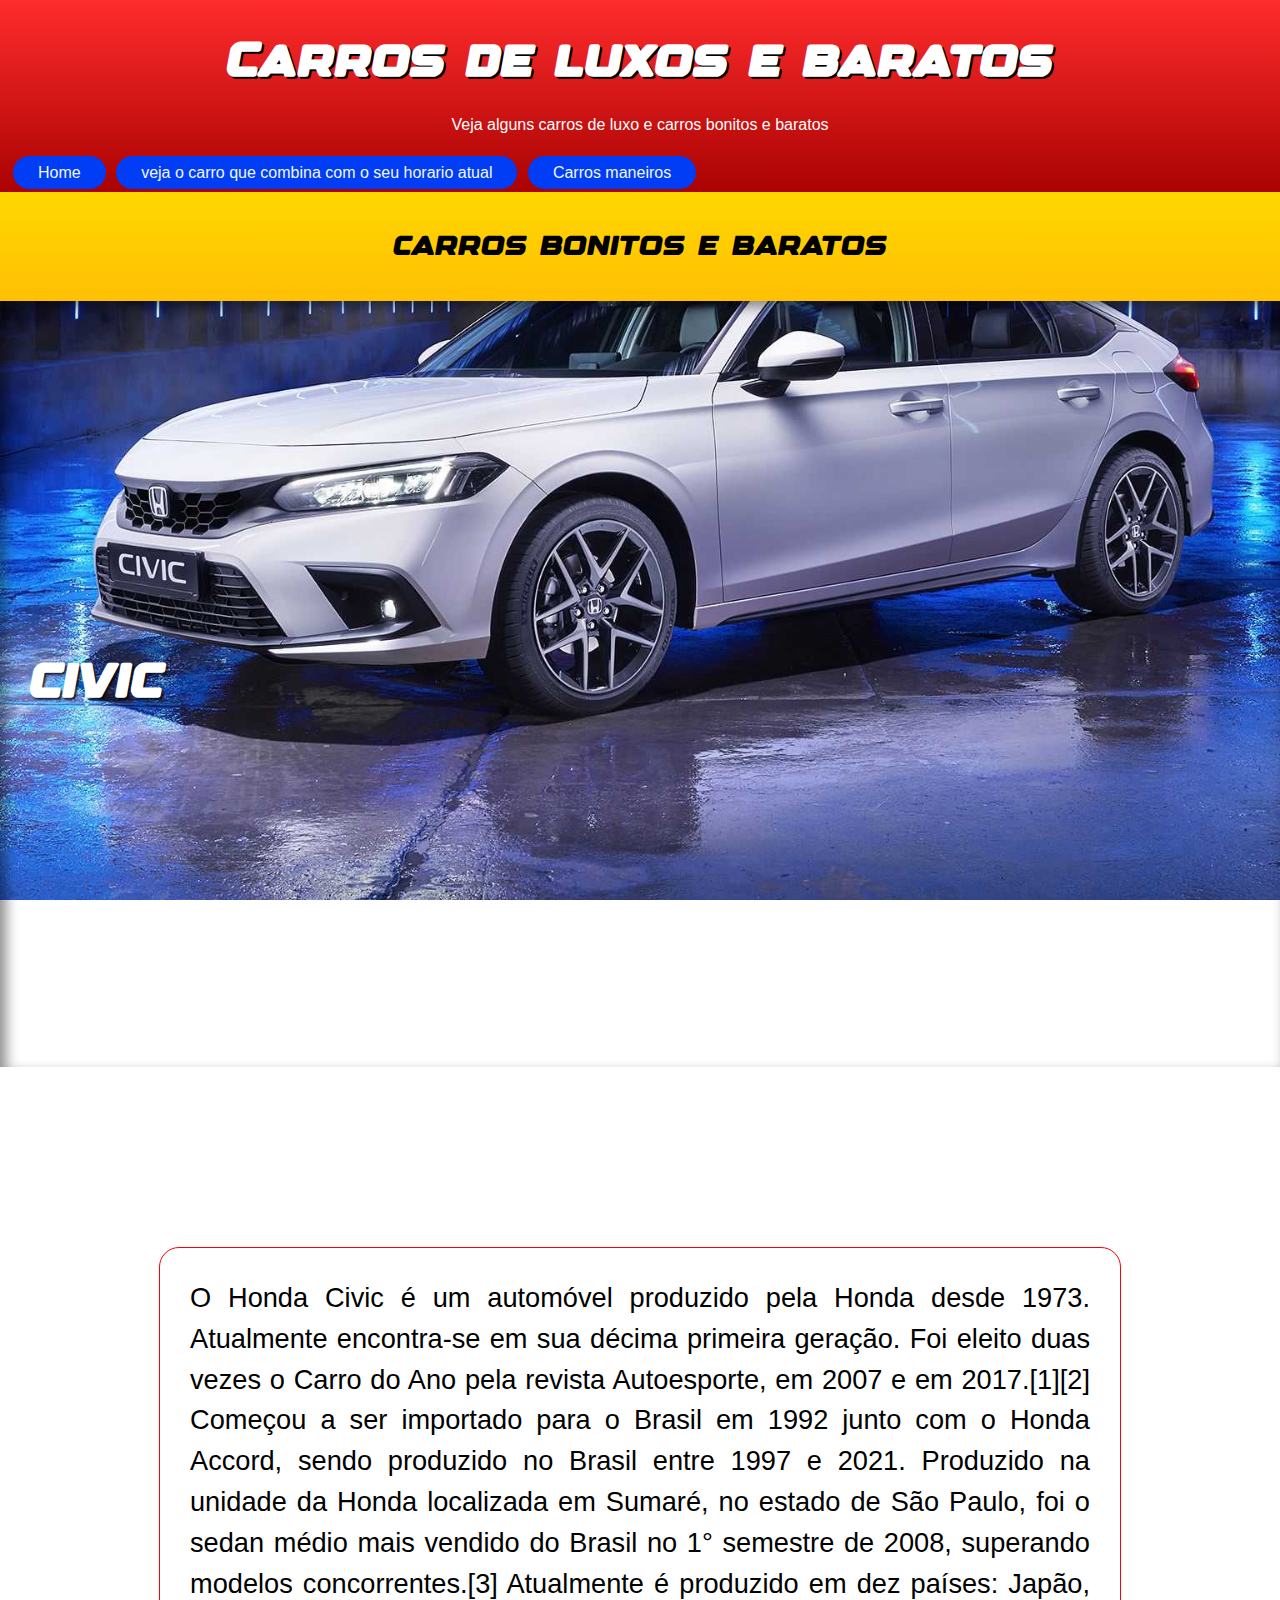
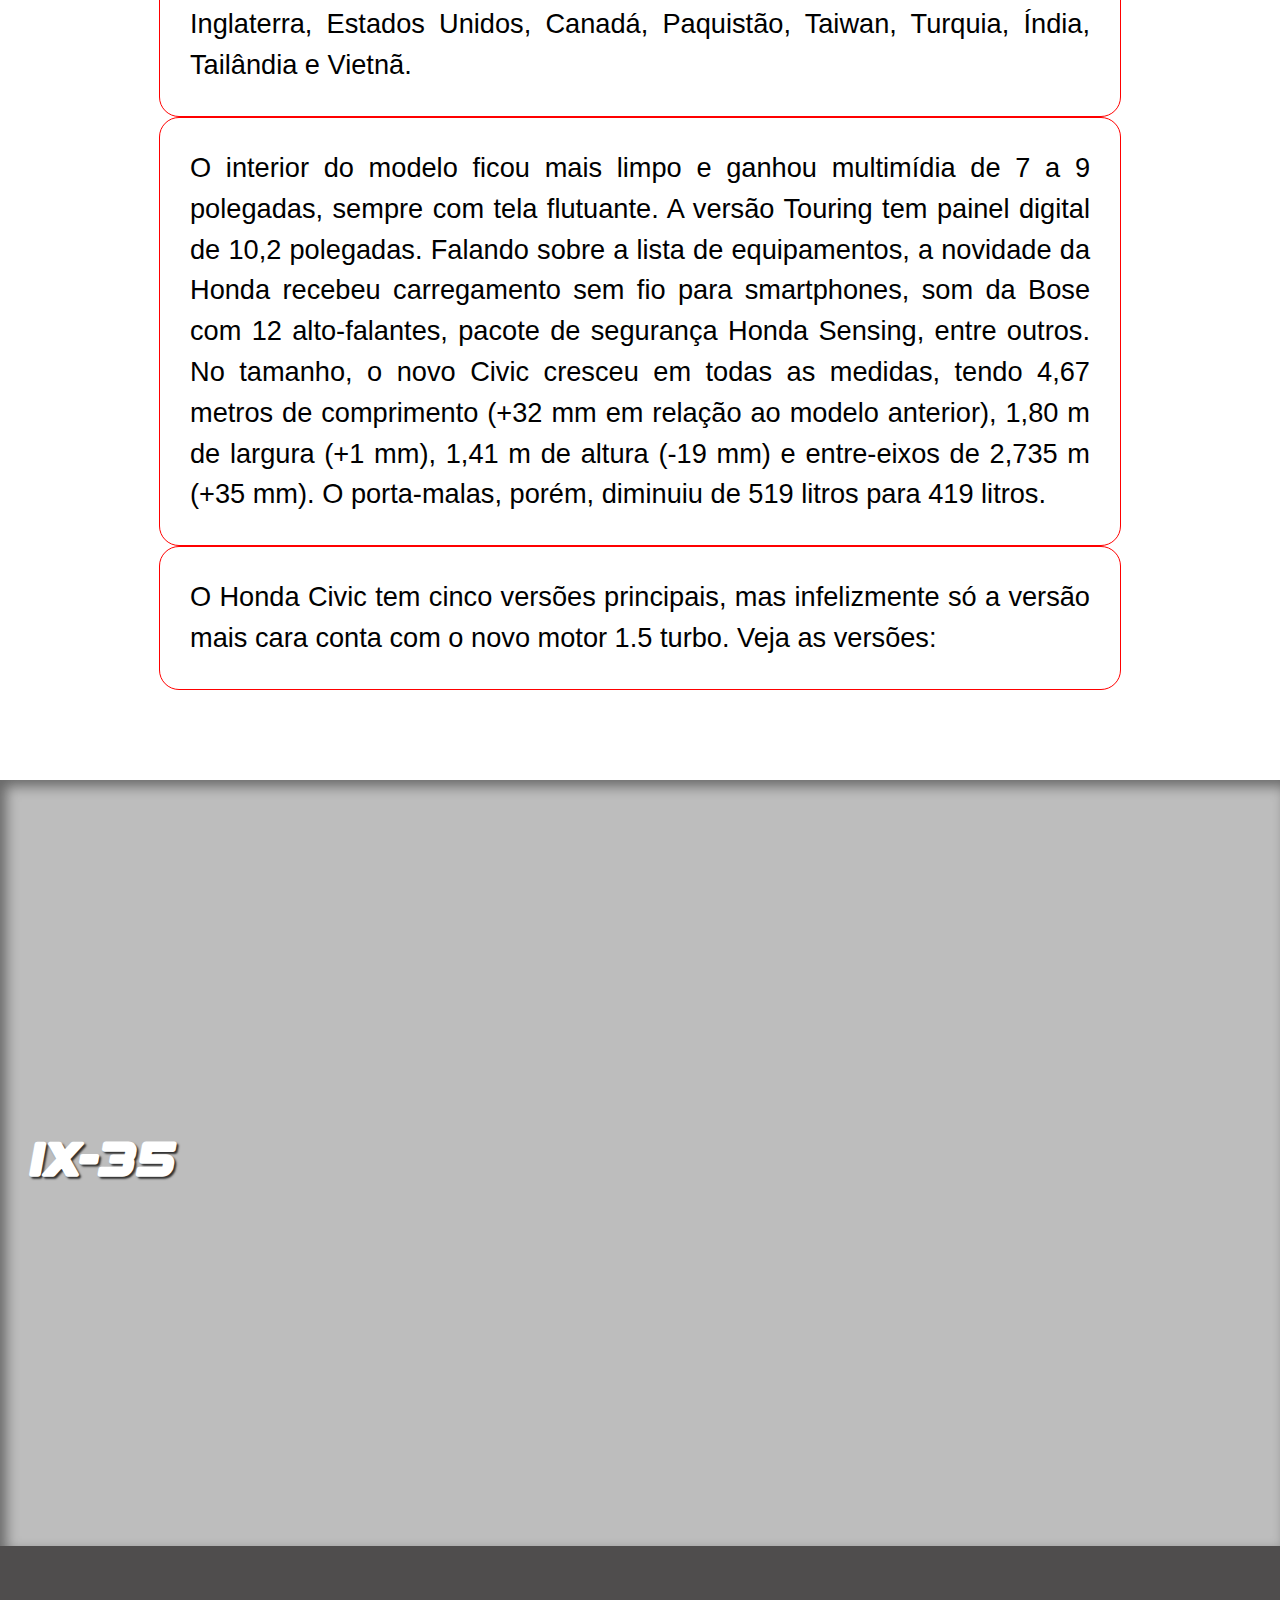
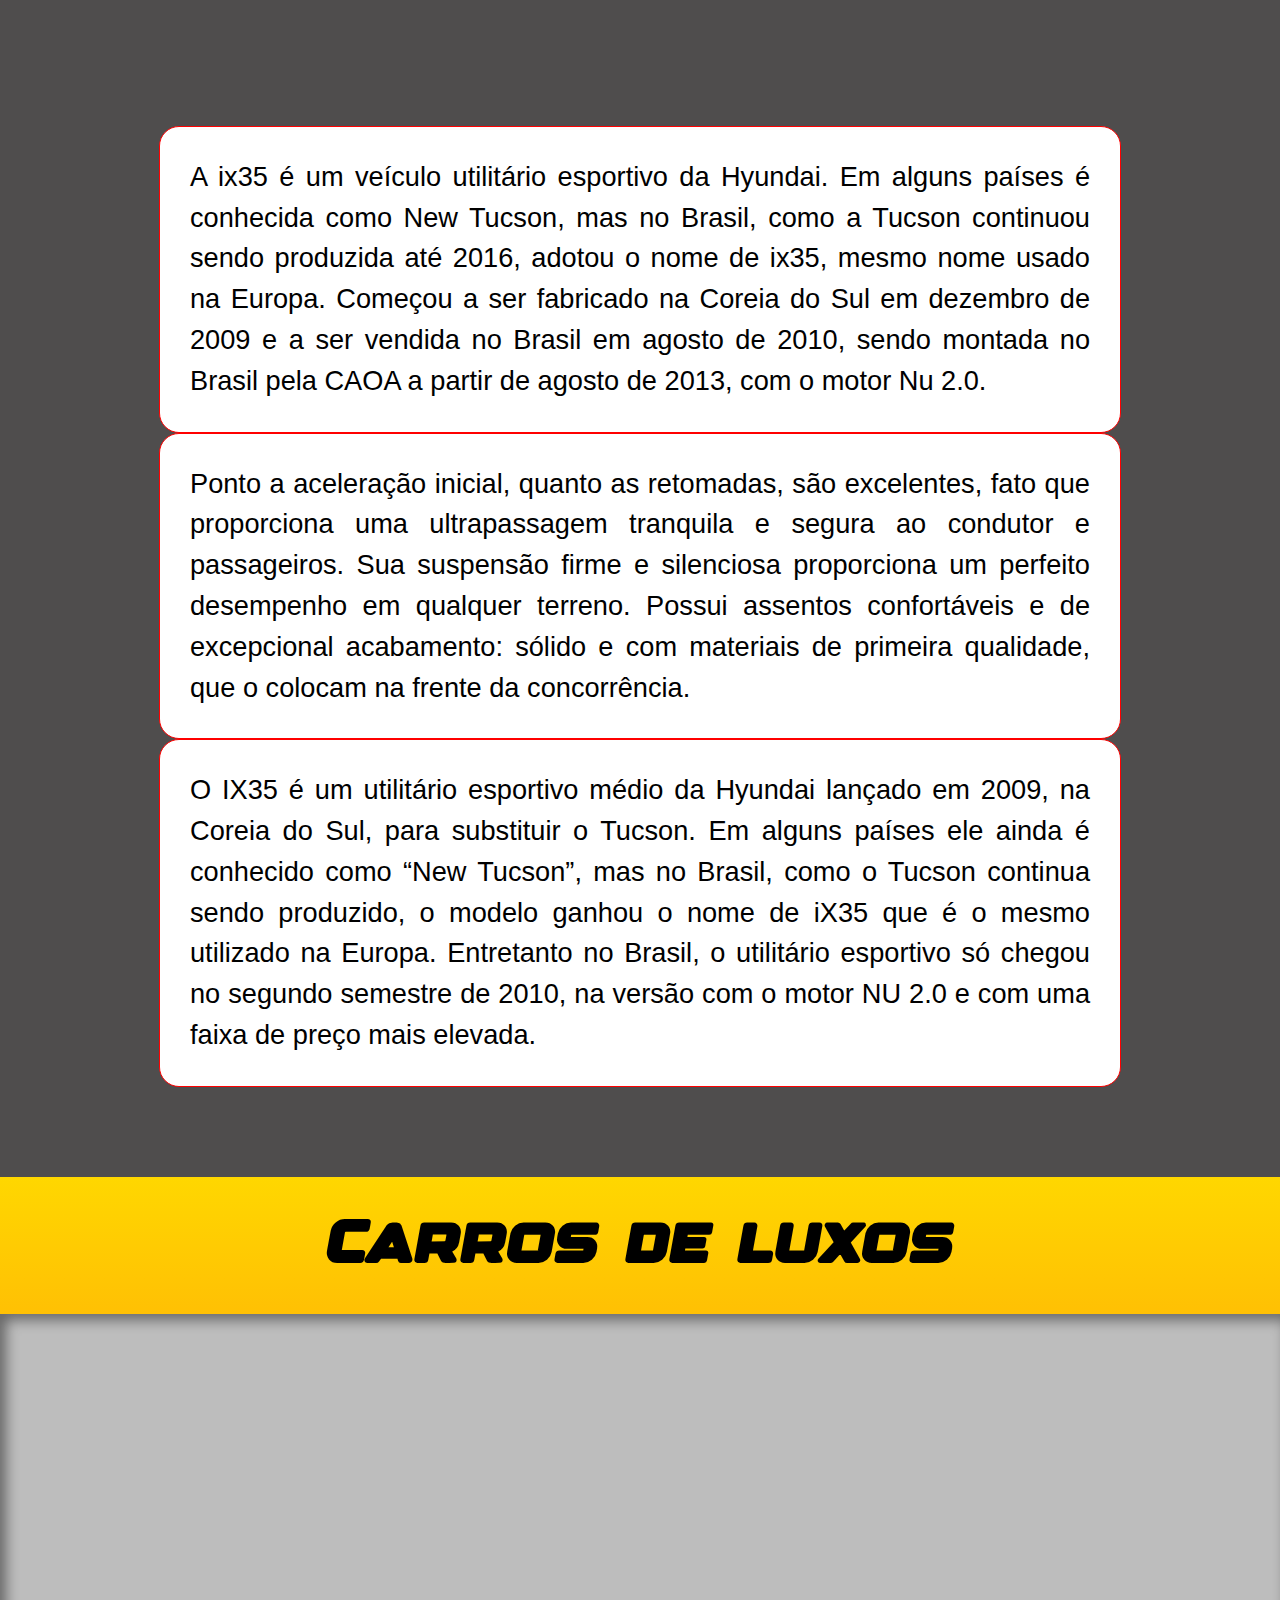
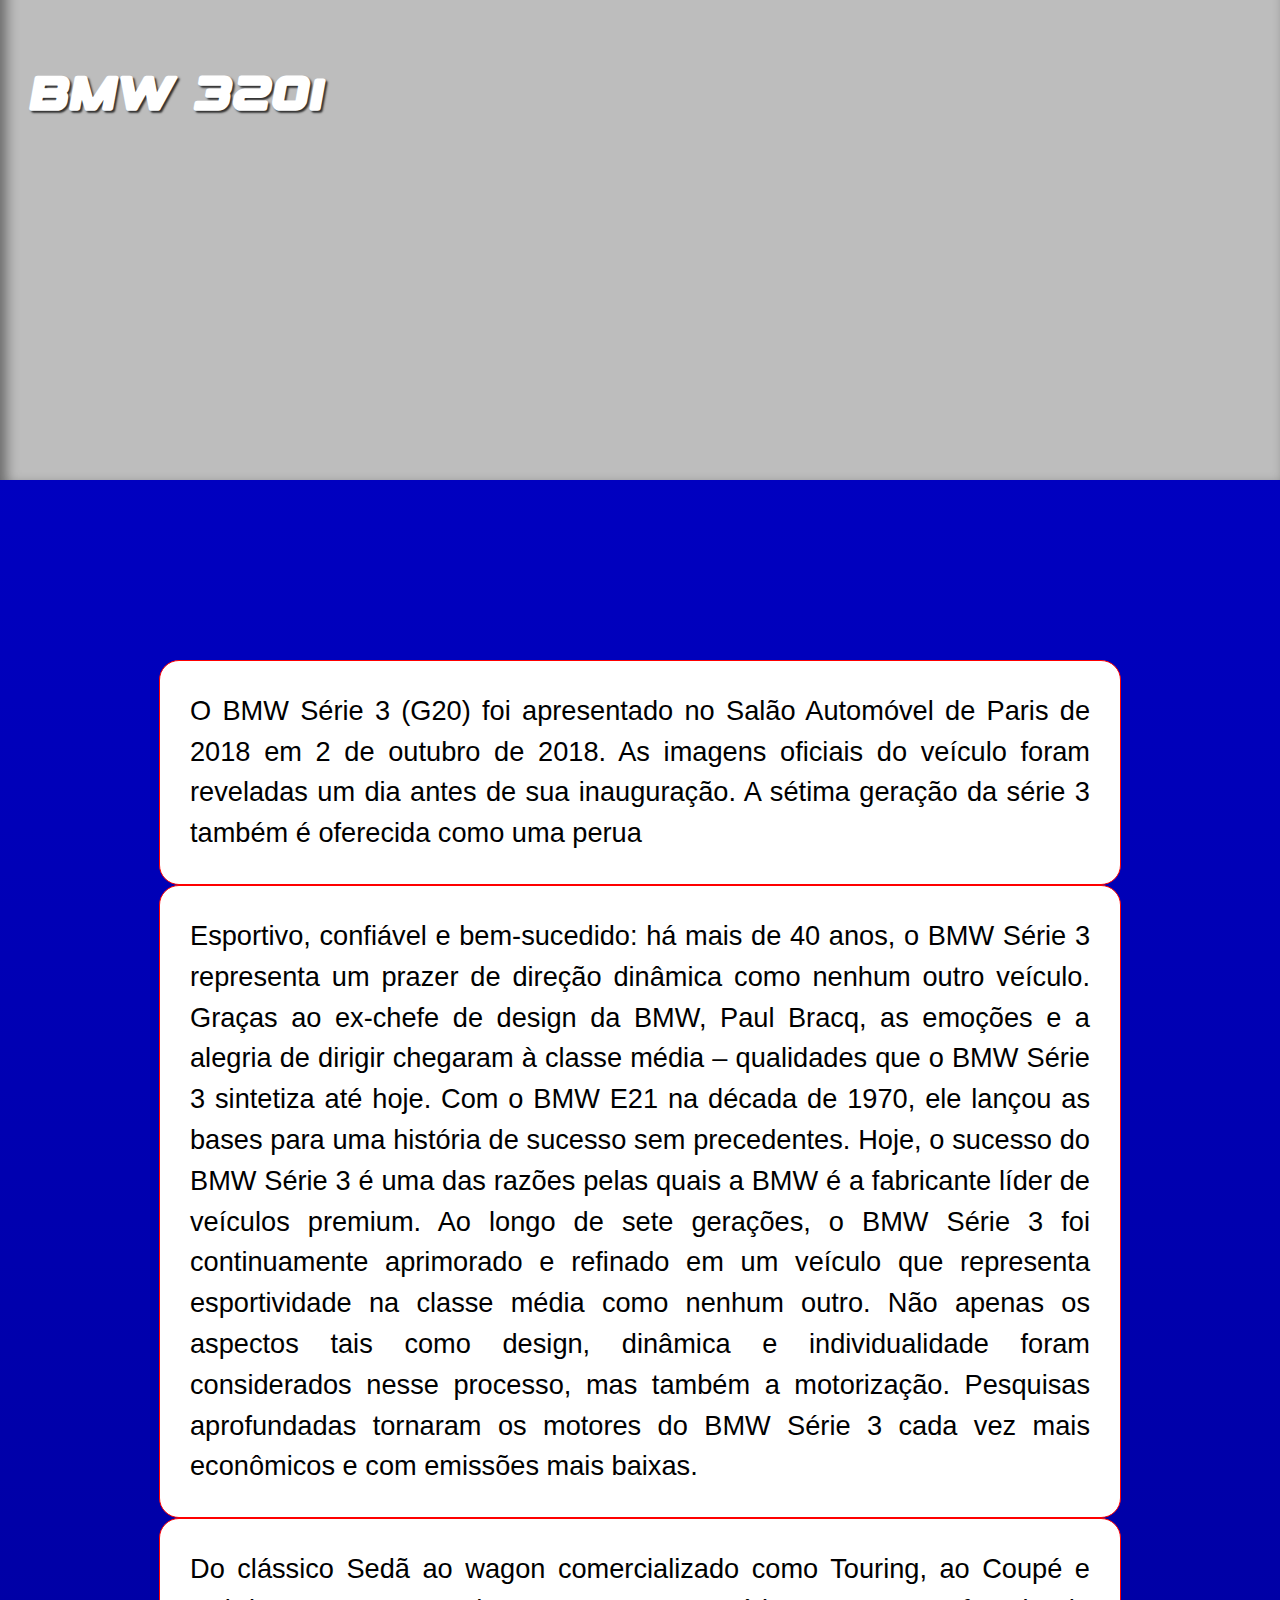
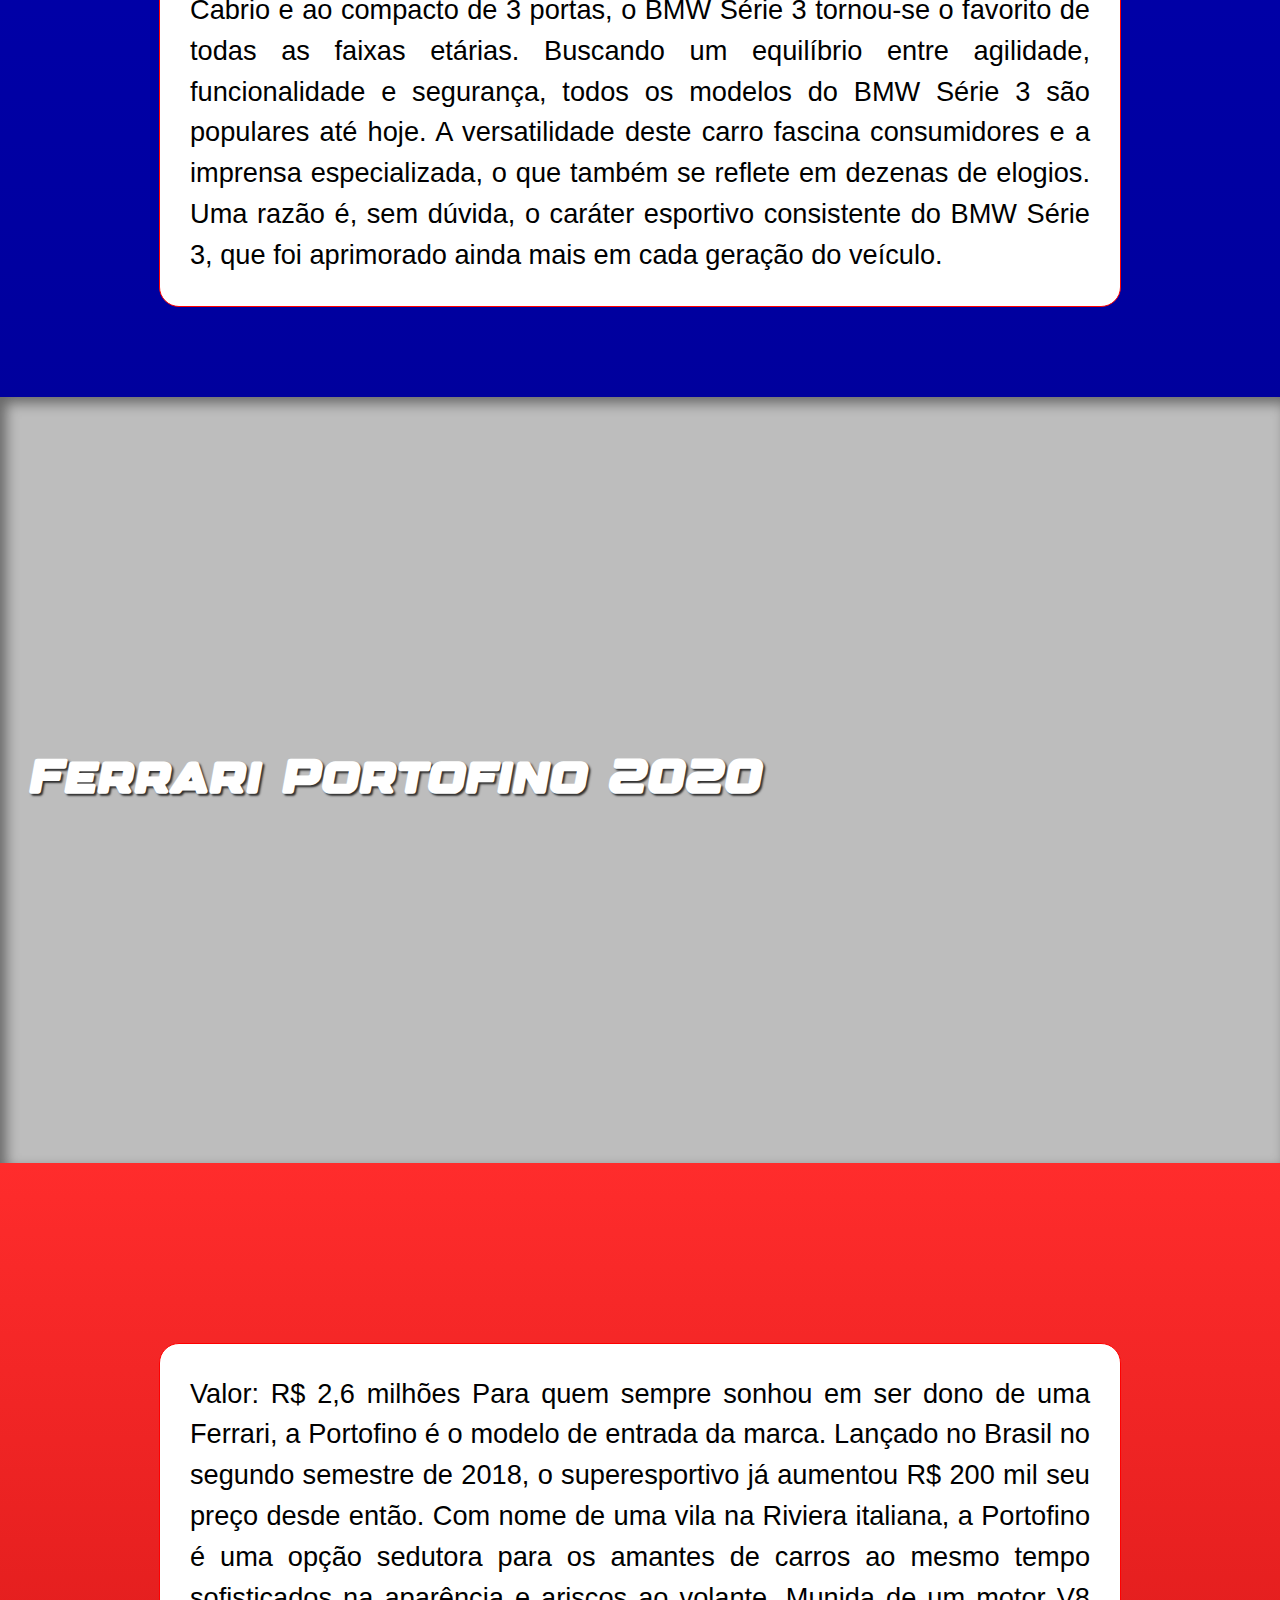
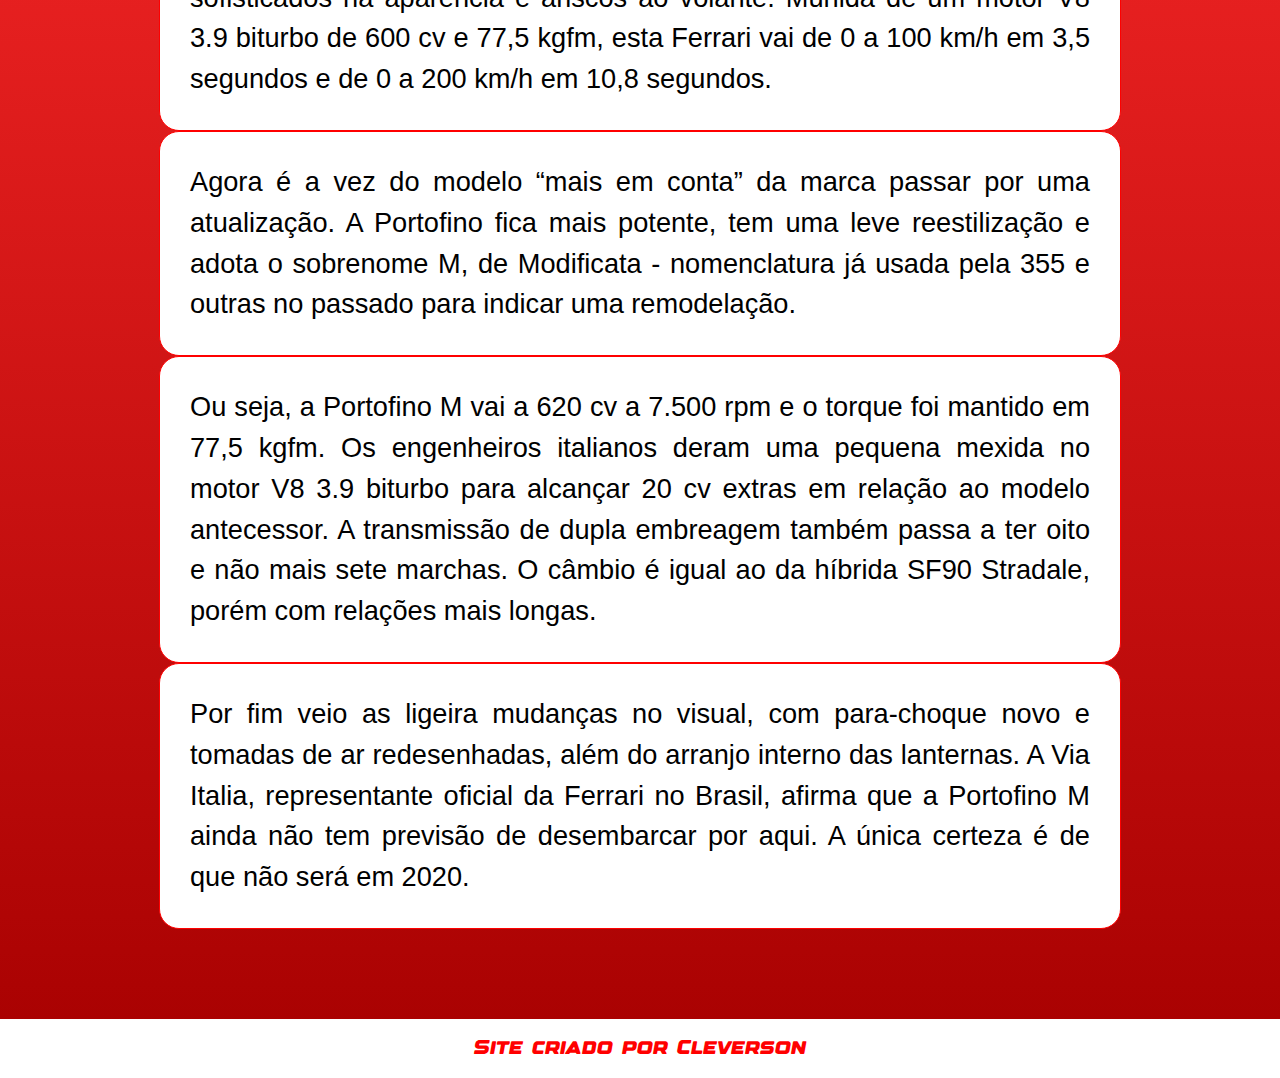
<file: index.html>
<!DOCTYPE html>
<html lang="pt-br">
<head>
    <meta charset="UTF-8">
    <meta http-equiv="X-UA-Compatible" content="IE=edge">
    <meta name="viewport" content="width=device-width, initial-scale=1.0">
    <title>carros</title>
    <link rel="stylesheet" href="estilo/style.css">

</head>
<body  >
    <header>
        <h1>Carros de luxos e baratos</h1>
        <p>Veja alguns carros de luxo e carros bonitos e baratos</p>
       
            <nav>
                <a href="index.html">Home</a>
                <a  href="horario.html">veja o carro que combina com o seu horario atual</a>
                <a  href="#">Carros maneiros</a>
            </nav>
        
    </header>

    <section class="texto" ><p>carros bonitos e baratos</p></section>
    <section class="imagem" id="i1">
        <h2>CIVIC</h2>
    </section>
    <section class="normal" id="n1">
            <p>O Honda Civic é um automóvel produzido pela Honda desde 1973. Atualmente encontra-se em sua décima primeira geração. Foi eleito duas vezes o Carro do Ano pela revista Autoesporte, em 2007 e em 2017.[1][2]

        Começou a ser importado para o Brasil em 1992 junto com o Honda Accord, sendo produzido no Brasil entre 1997 e 2021. Produzido na unidade da Honda localizada em Sumaré, no estado de São Paulo, foi o sedan médio mais vendido do Brasil no 1° semestre de 2008, superando modelos concorrentes.[3] Atualmente é produzido em dez países: Japão, Inglaterra, Estados Unidos, Canadá, Paquistão, Taiwan, Turquia, Índia, Tailândia e Vietnã.</p>
        <p>O interior do modelo ficou mais limpo e ganhou multimídia de 7 a 9 polegadas, sempre com tela flutuante. A versão Touring tem painel digital de 10,2 polegadas.

            Falando sobre a lista de equipamentos, a novidade da Honda recebeu carregamento sem fio para smartphones, som da Bose com 12 alto-falantes, pacote de segurança Honda Sensing, entre outros.
            
            No tamanho, o novo Civic cresceu em todas as medidas, tendo 4,67 metros de comprimento (+32 mm em relação ao modelo anterior), 1,80 m de largura (+1 mm), 1,41 m de altura (-19 mm) e entre-eixos de 2,735 m (+35 mm). O porta-malas, porém, diminuiu de 519 litros para 419 litros.</p>
            
<p>O Honda Civic tem cinco versões principais, mas infelizmente só a versão mais cara conta com o novo motor 1.5 turbo. Veja as versões:</p>

    

</section>
    
    <section class="imagem" id="i2"><h2>IX-35</h2></section>
    <section class="normal" id="n2">  
        
             <p>A ix35 é um veículo utilitário esportivo da Hyundai. Em alguns países é conhecida como New Tucson, mas no Brasil, como a Tucson continuou sendo produzida até 2016, adotou o nome de ix35, mesmo nome usado na Europa. Começou a ser fabricado na Coreia do Sul em dezembro de 2009 e a ser vendida no Brasil em agosto de 2010, sendo montada no Brasil pela CAOA a partir de agosto de 2013, com o motor Nu 2.0.</p>
             <p>Ponto a aceleração inicial, quanto as retomadas, são excelentes, fato que proporciona uma ultrapassagem tranquila e segura ao condutor e passageiros.
                Sua suspensão firme e silenciosa proporciona um perfeito desempenho em qualquer terreno.
             
                Possui assentos confortáveis e de excepcional acabamento: sólido e com materiais de primeira qualidade, que o colocam na frente da concorrência.</p>
                <p>O IX35 é um utilitário esportivo médio da Hyundai lançado em 2009, na Coreia do Sul, para substituir o Tucson.
                    Em alguns países ele ainda é conhecido como “New Tucson”, mas no Brasil, como o Tucson continua sendo produzido, o modelo ganhou o nome de iX35 que é o mesmo utilizado na Europa.
             
                    Entretanto no Brasil, o utilitário esportivo só chegou no segundo semestre de 2010, na versão com o motor NU 2.0 e com uma faixa de preço mais elevada.</p>
         
        </section>
    
    <section class="texto"><h1>Carros de luxos</h1></section>
    
    <section class="imagem" id="i3"><h2>BMW 320i</h2></section>
    <section class="normal" id="n3">
        <p>O BMW Série 3 (G20) foi apresentado no Salão Automóvel de Paris de 2018 em 2 de outubro de 2018. As imagens oficiais do veículo foram reveladas um dia antes de sua inauguração. A sétima geração da série 3 também é oferecida como uma perua</p>
        <p>Esportivo, confiável e bem-sucedido: há mais de 40 anos, o BMW Série 3 representa um prazer de direção dinâmica como nenhum outro veículo. Graças ao ex-chefe de design da BMW, Paul Bracq, as emoções e a alegria de dirigir chegaram à classe média – qualidades que o BMW Série 3 sintetiza até hoje. Com o BMW E21 na década de 1970, ele lançou as bases para uma história de sucesso sem precedentes. Hoje, o sucesso do BMW Série 3 é uma das razões pelas quais a BMW é a fabricante líder de veículos premium.

            Ao longo de sete gerações, o BMW Série 3 foi continuamente aprimorado e refinado em um veículo que representa esportividade na classe média como nenhum outro. Não apenas os aspectos tais como design, dinâmica e individualidade foram considerados nesse processo, mas também a motorização. Pesquisas aprofundadas tornaram os motores do BMW Série 3 cada vez mais econômicos e com emissões mais baixas.
            </p>
            <p>Do clássico Sedã ao wagon comercializado como Touring, ao Coupé e Cabrio e ao compacto de 3 portas, o BMW Série 3 tornou-se o favorito de todas as faixas etárias. Buscando um equilíbrio entre agilidade, funcionalidade e segurança, todos os modelos do BMW Série 3 são populares até hoje. A versatilidade deste carro fascina consumidores e a imprensa especializada, o que também se reflete em dezenas de elogios. Uma razão é, sem dúvida, o caráter esportivo consistente do BMW Série 3, que foi aprimorado ainda mais em cada geração do veículo.</p>
    </section>
    
    <section class="imagem" id="i4"><h2>Ferrari Portofino 2020</h2></section>
    
    <section class="normal" id="n4"> <p>Valor: R$ 2,6 milhões

        Para quem sempre sonhou em ser dono de uma Ferrari, a Portofino é o modelo de entrada da marca. Lançado no Brasil no segundo semestre de 2018, o superesportivo já aumentou R$ 200 mil seu preço desde então. 
        
        Com nome de uma vila na Riviera italiana, a Portofino é uma opção sedutora para os amantes de carros ao mesmo tempo sofisticados na aparência e ariscos ao volante. Munida de um motor V8 3.9 biturbo de 600 cv e 77,5 kgfm, esta Ferrari vai de 0 a 100 km/h em 3,5 segundos e de 0 a 200 km/h em 10,8 segundos. </p>
    <p>Agora é a vez do modelo “mais em conta” da marca passar por uma atualização. A Portofino fica mais potente, tem uma leve reestilização e adota o sobrenome M, de Modificata - nomenclatura já usada pela 355 e outras no passado para indicar uma remodelação.</p>
    <p>Ou seja, a Portofino M vai a 620 cv a 7.500 rpm e o torque foi mantido em 77,5 kgfm. Os engenheiros italianos deram uma pequena mexida no motor V8 3.9 biturbo para alcançar 20 cv extras em relação ao modelo antecessor. A transmissão de dupla embreagem também passa a ter oito e não mais sete marchas. O câmbio é igual ao da híbrida SF90 Stradale, porém com relações mais longas.</p>
    <p>Por fim veio as ligeira mudanças no visual, com para-choque novo e tomadas de ar redesenhadas, além do arranjo interno das lanternas. A Via Italia, representante oficial da Ferrari no Brasil, afirma que a Portofino M ainda não tem previsão de desembarcar por aqui. A única certeza é de que não será em 2020.</p>
    </section>
    

<footer>Site criado por Cleverson</footer>


<script src="script.js"></script>

</body>



</html>
</file>
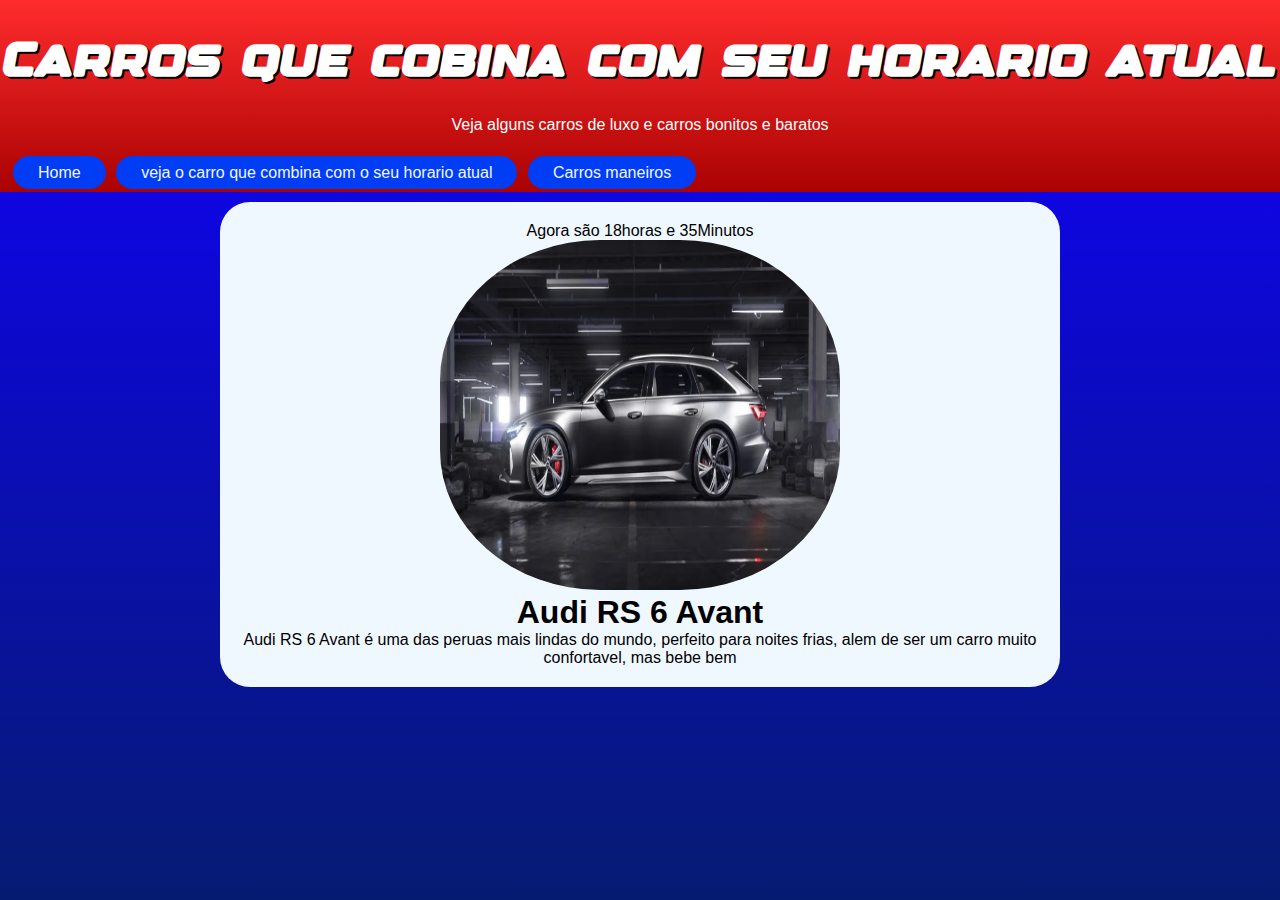
<file: horario.html>
<!DOCTYPE html>
<html lang="pt-br">
<head>
    <meta charset="UTF-8">
    <meta http-equiv="X-UA-Compatible" content="IE=edge">
    <meta name="viewport" content="width=device-width, initial-scale=1.0">
    <title>carros no seu tempo</title>
    <link rel="stylesheet" href="estilo/style.css">
   <style>
    body{
        background-image: linear-gradient(to bottom, rgb(0, 174, 255),rgb(125, 202, 238));
width: 100vw;
height: 100%;

    }
    div{
        text-align: center;
    }
    #imag{
        width: 400px;
 height: 350px;
 border-radius: 40%;
    }
    section{
        background-color: aliceblue;
        width: 800px;
        margin: auto;
        padding: 20px;
       margin-top: 10px;
        border-radius: 30px;
    }
    footer{
        display: none;
    }
    @media  screen and ( max-width: 768px){
        section{
            width: 400px;
        }
    }
   </style>

</head>
<body onload="carregar()">
    <header>
        <h1>Carros que cobina com seu horario atual</h1>
        <p>Veja alguns carros de luxo e carros bonitos e baratos</p>
       
            <nav>
                <a href="index.html">Home</a>
                <a  href="horario.html">veja o carro que combina com o seu horario atual</a>
                <a  href="#">Carros maneiros</a>
            </nav>
        
    </header>
    <section>
<div id="img">
    aqui vai a mensagem
</div>
<div id="foto">
    <img id="imag" src="imagens/manha.png" alt="porccher">
</div>
<div id="descricao">
    
    <h1>Audi RS 6 Avant</h1>
    <p>
        Audi RS 6 Avant é uma das peruas mais lindas do mundo, perfeito para noites frias, alem de ser um carro muito confortavel, mas bebe bem
    </p>
</div>
    </section>
    <footer>
ola
    </footer>
    <script src="script.js"></script>
</body>
</html>
</file>
<file: estilo/style.css>
@charset "UTF-8";

@font-face {
    font-family: carros;
    src: url(../fontes/Designer.otf) format(opentype);
}
@import url('https://fonts.googleapis.com/css2?family=Josefin+Sans&display=swap');

@import url('https://fonts.googleapis.com/css2?family=Poppins&display=swap');


:root{
    --fonte-padrao:'Josefin Sans', sans-serif;
    --fonte-destaque: carros;
    --fonte-popins:'Poppins', sans-serif;
  

}


*{
    margin: 0px;
    padding: 0px;
}
html,body{
    min-height: 100vh;
    font-family:var(--fonte-popins);
    
}
header{
    background-image: linear-gradient(to bottom,rgb(255, 44, 44),rgb(170, 2, 2));
    color: white;
   
    
}
header > h1{
    padding-top: 40px;
    padding-bottom: 30px;
    font-family: var(--fonte-destaque);
    font-size: 3em;
    text-shadow: 2px 2px 0px black;
    text-align: center;
}
header > p{
    font-family: var(--fonte-padrao);
    padding-bottom: 20px;
    text-align: center;
}
header nav{
   
    padding: 10px;
}
header a{
    text-decoration: none;
    color: aliceblue;
    margin: 3px;
    text-align: left;
    background-color: rgb(0, 61, 244);
    padding: 8px 25px;
    border-radius: 30px;
    
}
header > nav :hover{
    background-color: gold;
    color: black;
}

section{
   
    
}
section.texto{
    padding-top: 40px;
    padding-bottom: 40px ;
    background-image: linear-gradient(to bottom ,gold, rgb(255, 192, 4));
    font-family: var(--fonte-destaque);
    text-align: center;
    font-size: 30px;
}
section.imagem{
    background-color: rgba(0, 0, 0, 0.258);
    
    padding-top: 40vh;
    padding-bottom: 40vh;
    color: white;
    box-shadow: inset 6px 6px 13px 0px rgba(0, 0, 0, 0.455);
    background-attachment: fixed;
    
}
section > h2{
    font-family: var(--fonte-destaque);
    font-size: 3em;
    margin-left: 30px;
    text-shadow: 2px 2px 2px rgba(0, 0, 0, 0.756);
   
    
}
section.normal{
    padding-top: 20vh;
    padding-bottom: 10vh;
  

    
    
}

.normal > p{
    border: 1px solid red;
    max-width: 900px;
    margin: auto;
    font-size: 1.7em;
    padding: 30px;
    border-radius: 20px;
    background-color: white;
    text-align: justify;
    line-height: 1.5em;
    
  
}
#i1{
    background-image: url(../imagens/civich.jpg);
    background-size: cover;
    background-position: center center;
}
 #i2{
background-image: url(../imagens/ixx.jpg);
background-size: cover;
background-position: center center;
 }

 #i3{
background-image: url(../imagens/BMW-320i.jpg);
background-position: center center;
background-size: cover;
 }

 #i4{
background-image: url(../imagens/2020-Ferrari-Portofino-Front-Quarter.jpeg);
background-size: cover;
background-position: center center;
 }
 
 #n2{
    background-color: rgb(79, 77, 77);
 }
 #n3{
    background-image: linear-gradient(to bottom, rgb(0, 0, 192), rgb(0, 0, 157));
 }
 #n4{
    background-image: linear-gradient(to bottom,rgb(255, 44, 44),rgb(170, 2, 2));
 }
 

 
 
 
 
 footer{
    background-color: white;
    color: red;
    font-family: var(--fonte-destaque);
    padding: 20px;
    text-align: center;
    font-size: 20px;
 }

 @media  screen and ( max-width: 768px) {
  
    header > h1{
        padding-top: 40px;
        padding-bottom: 30px;
      
        font-size: 1.5em;
     
    }
    .normal > p{
     
        font-size: 1em;
        padding: 30px;
        background-color: white;
        text-align: justify;
        line-height: 2em;
        margin: 20px;
        
      
 }
 header a{
    font-size: 1em;
    display: inline-block;
 }
 section.texto{
    padding-top: 20px;
    padding-bottom: 20px ;
    background-image: linear-gradient(to bottom ,gold, rgb(255, 192, 4));
    font-family: var(--fonte-destaque);
    text-align: center;
    font-size: 20px;
}
 }
</file>
